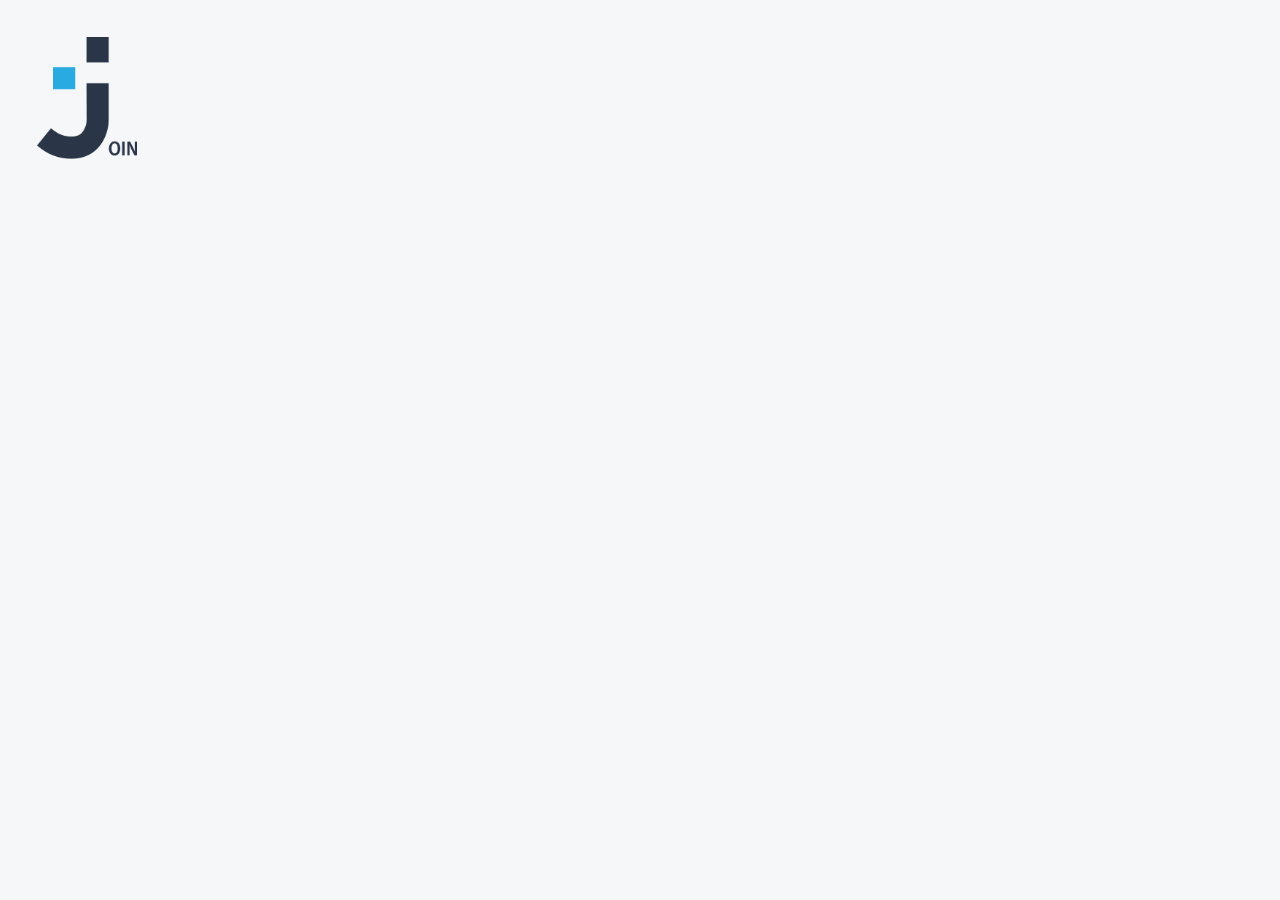
<file: index.html>
<!doctype html>
<html lang="de">
  <head>
    <meta charset="UTF-8" />
    <meta name="viewport" content="width=device-width, initial-scale=1.0" />
    <link rel="icon" type="image/svg+xml" href="./assets/img/favicon.svg" />
    <link rel="stylesheet" href="./styles/standard.css" />
    <link rel="stylesheet" href="./styles/style-login.css" />
    <link rel="stylesheet" href="./styles/style.css" />
    <link rel="stylesheet" href="./styles/mobile/style-mobile.css" />
    <title>Join - Login</title>
  </head>
  <script>
    if (!sessionStorage.getItem('from-landing')) {
      window.location.replace('stakeholder-landing.html');
    }
  </script>
  <body onload="initLogin()">
    <div id="animation-container" class="animation-container">
      <img
        id="flying-logo"
        class="desktop-logo"
        src="./assets/login-screen/join-logo.png"
        alt="Join Logo"
      />
      <img
        id="flying-logo-mobile"
        class="mobile-logo"
        src="./assets/icons/logo-mobile.png"
        alt="Join Logo Mobile"
      />
    </div>

    <header class="login-header">
      <div class="header-right">
        <span>Not a Join user?</span>
        <button
          onclick="window.location.href = 'signup.html'"
          class="btn-signup"
        >
          Sign up
        </button>
      </div>
    </header>

    <main class="login-main">
      <section class="login-card" aria-labelledby="login-heading">
        <h1 id="login-heading">Log in</h1>
        <div class="blue-underline"></div>
        <form onsubmit="handleLogin(event)" novalidate>
          <div class="login-input-wrap">
            <input
              type="email"
              id="email"
              placeholder="Email"
              required
              oninput="checkLoginValidity()"
            />
            <span
              id="login-email-hint"
              class="signup-hint"
              style="display: none"
            ></span>
          </div>
          <div class="login-input-wrap">
            <input
              type="password"
              id="password"
              placeholder="Password"
              required
              oninput="checkLoginValidity()"
            />
            <span
              id="login-pass-hint"
              class="signup-hint"
              style="display: none"
            ></span>
          </div>
          <div id="login-error" class="error-message v-none">
            Check your email and password. Please try again.
          </div>
          <div class="login-actions">
            <button
              type="submit"
              id="login-btn"
              class="btn-dark btn-disabled"
              disabled
            >
              Log in
            </button>
            <button type="button" class="btn-light" onclick="guestLogin()">
              Guest Log in
            </button>
          </div>
        </form>
      </section>
      <div class="mobile-signup">
        <span>Not a Join user?</span>
        <button
          onclick="window.location.href = 'signup.html'"
          class="btn-signup"
        >
          Sign up
        </button>
      </div>
    </main>

    <footer class="login-footer">
      <a href="privacypolicy.html?public=true">Privacy Policy</a>
      <a href="legalnotice.html?public=true">Legal notice</a>
    </footer>

    <script type="module" src="./scripts/firebase-init.js"></script>
    <script src="./scripts/auth-defaults.js"></script>
    <script src="./scripts/auth-data.js"></script>
    <script src="./scripts/auth.js"></script>

    <script src="./script.js"></script>
    <script>
      function checkLoginValidity() {
        var email = document.getElementById("email").value.trim();
        var password = document.getElementById("password").value;
        var btn = document.getElementById("login-btn");
        var emailHint = document.getElementById("login-email-hint");
        var passHint = document.getElementById("login-pass-hint");
        var emailInput = document.getElementById("email");
        var passInput = document.getElementById("password");

        var emailValid = /^[^\s@]+@[^\s@]+\.[^\s@]{2,}$/.test(email);
        var passValid = password.length >= 6;

        if (email.length > 0 && !emailValid) {
          emailHint.textContent = "Bitte eine gültige E-Mail-Adresse eingeben.";
          emailHint.style.display = "block";
          emailInput.classList.add("input-error");
        } else {
          emailHint.style.display = "none";
          emailInput.classList.remove("input-error");
        }

        if (password.length > 0 && !passValid) {
          passHint.textContent =
            "Das Passwort muss mindestens 6 Zeichen lang sein.";
          passHint.style.display = "block";
          passInput.classList.add("input-error");
        } else {
          passHint.style.display = "none";
          passInput.classList.remove("input-error");
        }

        var allValid = emailValid && passValid;
        btn.disabled = !allValid;
        btn.classList.toggle("btn-disabled", !allValid);
      }
    </script>
  </body>
</html>
</file>
<file: styles/standard.css>
@font-face {
  font-family: "Inter";
  src: url("../fonts/Inter/static/Inter_18pt-Regular.ttf") format("truetype");
  font-weight: normal;
  font-style: normal;
}

@font-face {
  font-family: "Inter";
  src: url("../fonts/Inter/static/Inter_18pt-Bold.ttf") format("truetype");
  font-weight: bold;
  font-style: normal;
}

@font-face {
  font-family: "Inter";
  src: url("../fonts/Inter/static/Inter_18pt-Italic.ttf") format("truetype");
  font-weight: normal;
  font-style: italic;
}

@font-face {
  font-family: "Inter";
  src: url("../fonts/Inter/static/Inter_18pt-BoldItalic.ttf") format("truetype");
  font-weight: bold;
  font-style: italic;
}

:root {
  --dark-blue: #2a3647;
  --light-blue: #29abe2;
  --bg-color: #f6f7f8;
  --white: #ffffff;
  --font-main: "Inter", sans-serif;

  /* ---- Layout ---- */
  --content-max-width: 1440px;
  --content-padding-x: 80px;
  --content-padding-y: 40px;
}

html {
  overflow-x: hidden;
}

body {
  margin: 0;
  padding: 0;
  font-family: var(--font-main);
  background-color: var(--bg-color);
  overflow-x: hidden;
}

/* ---- Formular-Elemente ---- */

form {
  align-items: center;
  display: flex;
  flex-direction: column;
  gap: 20px;
  width: 100%;
}

input {
  border: 1px solid #d1d1d1;
  border-radius: 10px;
  padding: 12px 21px;
  padding-right: 50px;
  font-size: 20px;
  outline: none;
  width: 100%;
  box-sizing: border-box;
  transition: border 100ms;
  cursor: pointer;
}

input:focus {
  border: 1px solid var(--light-blue);
}

/* ---- Buttons ---- */

button {
  cursor: pointer;
  border: unset;
  font-weight: 700;
  transition: all 100ms;
}

button:hover {
  filter: brightness(1.2);
}

/* ---- Utility ---- */

.d-none {
  display: none;
}

.v-none {
  visibility: hidden;
  opacity: 0;
}

.input-error {
  border: 1px solid #ff8190 !important;
}

.no-select {
  user-select: none !important;
  -webkit-user-select: none !important;
}

.error-message {
  color: #ff8190;
  font-size: 14px;
  margin-top: -15px;
  margin-bottom: 5px;
  width: 100%;
  text-align: center;
  transition: opacity 200ms ease-in-out;
  white-space: normal;
  word-break: break-word;
  box-sizing: border-box;
}

/* ---- Toast Nachricht ---- */

.toast-message {
  position: fixed;
  bottom: -100px;
  left: 50%;
  transform: translateX(-50%);
  background-color: var(--dark-blue);
  color: white;
  padding: 20px 40px;
  border-radius: 20px;
  z-index: 200;
  box-shadow: 0px 4px 4px rgba(0, 0, 0, 0.25);
  transition: bottom 0.5s ease-in-out;
}

.toast-message:not(.d-none) {
  bottom: 75%;
}

/* ---- Scroll Prevention ---- */

html.no-scroll,
body.no-scroll {
  overflow: hidden !important;
}

body.no-scroll .main-content {
  overflow: hidden !important;
}
</file>
<file: styles/style-login.css>
/* =============================================
   STYLE-LOGIN.CSS – Login-Seite Animation & Layout
   ============================================= */

/* ---- Login-Seite: Animation ---- */

.animation-container {
  position: fixed;
  top: 0;
  left: 0;
  width: 100vw;
  height: 100vh;
  background-color: var(--bg-color);
  z-index: 999;
  display: flex;
  justify-content: center;
  align-items: center;
  animation: fadeOutBackground 0.4s ease-in-out 1.3s forwards;
}

#flying-logo {
  position: absolute;
  top: 50%;
  left: 50%;
  transform: translate(-50%, -50%);
  width: 274px;
  z-index: 1000;
  animation: moveLogoDiagonal 0.8s ease-in-out 0.5s forwards;
}

@keyframes moveLogoDiagonal {
  from {
    top: 50%;
    left: 50%;
    transform: translate(-50%, -50%);
    width: 274px;
  }
  to {
    top: 37px;
    left: max(37px, calc(50% - 683px));
    transform: translate(0, 0);
    width: 100px;
  }
}

@keyframes fadeOutBackground {
  to {
    background-color: transparent;
    pointer-events: none;
  }
}

/* ---- Login-Seite: Layout ---- */

.login-header {
  display: flex;
  justify-content: flex-end;
  align-items: center;
  padding: 37px 40px;
  height: 100px;
  max-width: 1440px;
  margin: 0 auto;
  width: 100%;
  box-sizing: border-box;
}

.header-right {
  display: flex;
  align-items: center;
  gap: 35px;
}

.login-main {
  display: flex;
  justify-content: center;
  align-items: center;
  height: calc(100vh - 200px);
  max-width: 1440px;
  margin: 0 auto;
  width: 100%;
  padding: 0 40px;
  box-sizing: border-box;
}

.login-card {
  background-color: var(--white);
  padding: 48px 56px;
  border-radius: 30px;
  box-shadow: 0 0 14px 3px rgba(0, 0, 0, 0.04);
  display: flex;
  flex-direction: column;
  align-items: center;
  width: 100%;
  max-width: 652px;
}

.login-card h1 {
  font-size: 61px;
  margin: 0;
  font-weight: 700;
}

.blue-underline {
  width: 150px;
  height: 3px;
  background-color: var(--light-blue);
  margin: 15px 0 35px 0;
}
</file>
<file: styles/style.css>
/* ---- Login-Seite: Spezifische Inputs ---- */

#email {
  width: 100%;
  max-width: 450px;
  background-image: url("../assets/login-screen/mail.svg");
  background-repeat: no-repeat;
  background-position: right 21px center;
}

#password {
  width: 100%;
  max-width: 450px;
  background-image: url("../assets/login-screen/lock.svg");
  background-repeat: no-repeat;
  background-position: right 21px center;
}

/* ---- Login-Seite: Buttons ---- */

.btn-signup {
  background-color: var(--dark-blue);
  color: white;
  padding: 10px 20px;
  border-radius: 8px;
  font-size: 16px;
}

.btn-signup:hover {
  background-color: var(--light-blue);
  box-shadow: 0px 4px 4px 0px rgba(0, 0, 0, 0.25);
  transition: all 100ms ease-in-out;
}

.login-actions {
  display: flex;
  gap: 20px;
  margin-top: 20px;
}

.btn-dark {
  background-color: var(--dark-blue);
  color: white;
  padding: 12px 24px;
  border-radius: 8px;
  font-size: 21px;
  flex: 1;
  height: 50px;
  transition: all 100ms ease-in-out;
}

.btn-dark:hover {
  background-color: var(--light-blue);
  box-shadow: 0px 4px 4px 0px rgba(0, 0, 0, 0.25);
}

.btn-light {
  background-color: white;
  border: 1px solid var(--dark-blue) !important;
  color: var(--dark-blue);
  padding: 12px 24px;
  border-radius: 8px;
  font-size: 21px;
  flex: 1;
  height: 50px;
  width: 250px;
  transition: all 100ms ease-in-out;
}

.btn-light:hover {
  border-color: var(--light-blue) !important;
  color: var(--light-blue);
  box-shadow: 0px 4px 4px 0px rgba(0, 0, 0, 0.25);
}

/* ---- Login-Seite: Footer & Signup ---- */

.mobile-signup {
  display: none;
}

.login-footer {
  position: fixed;
  bottom: 32px;
  left: 0;
  width: 100%;
  display: flex;
  justify-content: center;
  gap: 24px;
  z-index: 50;
}

.login-footer a {
  color: #a8a8a8;
  text-decoration: none;
  font-size: 16px;
  transition: color 100ms;
}

.login-footer a:hover {
  color: var(--light-blue);
  text-shadow: 0 0 0.5px var(--light-blue);
}

/* ---- Sidebar Navigation ---- */

.sidebar {
  height: 100vh;
  width: 232px;
  background-color: var(--dark-blue);
  display: flex;
  flex-direction: column;
  padding: 64px 0;
  position: fixed;
  top: 0;
  left: 0;
  justify-content: flex-start;
  z-index: 100;
  box-sizing: border-box;
}

.sidebar > img {
  width: 100px;
  margin-left: 40px;
  margin-bottom: 100px;
}

.nav-links {
  display: flex;
  flex-direction: column;
  gap: 8px;
}

.nav-links a {
  color: white;
  text-decoration: none;
  padding: 12px 40px;
  display: flex;
  align-items: center;
  gap: 12px;
  transition: background 0.2s;
  font-size: 16px;
}

.nav-links a img {
  width: 24px;
  height: 24px;
}

.nav-links a:hover {
  background-color: #091931;
}

.nav-links a.active {
  background-color: #091931;
  font-weight: 700;
}

.legal-links {
  display: flex;
  flex-direction: column;
  gap: 15px;
  padding: 0 40px;
  margin-top: auto;
}

.legal-links a {
  color: #a8a8a8;
  text-decoration: none;
  font-size: 16px;
}

.legal-links a:hover {
  color: var(--light-blue);
  font-weight: 700;
}

/* ---- Dashboard Layout ---- */

.main-content {
  margin-left: 232px;
  width: calc(100% - 232px);
  max-width: none;
  height: 100vh;
  overflow-y: auto;
  scrollbar-gutter: stable;
}

/* ---- Dashboard Header ---- */

.dashboard-header {
  height: 80px;
  padding: 0 80px 0 80px;
  background: white;
  display: flex;
  justify-content: center;
  align-items: center;
  box-shadow: 0 4px 4px rgba(0, 0, 0, 0.1);
  position: sticky;
  top: 0;
  z-index: 10;
}

.header-content {
  font-size: larger;
  display: flex;
  justify-content: space-between;
  align-items: center;
  padding: 0px 0px 0px;
  width: 100%;
  max-width: 1440px;
  box-sizing: border-box;
}

.dashboard-header > span {
  font-size: 20px;
  color: var(--dark-blue);
}

.header-icons {
  display: flex;
  align-items: center;
  gap: 20px;
}

.user-initials {
  width: 45px;
  height: 45px;
  border-radius: 50%;
  border: 2px solid var(--dark-blue);
  display: flex;
  justify-content: center;
  align-items: center;
  font-weight: 700;
  font-size: smaller;
  color: rgba(41, 171, 226, 1);
  cursor: pointer;
  transition: background-color 0.2s;
}

.user-initials:hover {
  background-color: rgba(42, 54, 71, 0.1);
}

.user-menu-container {
  position: relative;
}

.user-dropdown {
  position: absolute;
  top: 60px;
  right: 0;
  background-color: var(--dark-blue);
  border-radius: 20px 0 20px 20px;
  box-shadow: 0 4px 12px rgba(0, 0, 0, 0.15);
  min-width: 150px;
  z-index: 1000;
  opacity: 0;
  visibility: hidden;
  transform: translateY(-10px);
  transition: all 0.3s ease;
}

.user-dropdown.active {
  opacity: 1;
  visibility: visible;
  transform: translateY(0);
}

.user-dropdown a {
  display: block;
  padding: 12px 20px;
  color: var(--white);
  text-decoration: none;
  font-size: 16px;
  transition: background-color 0.2s;
}

.user-dropdown a:first-child {
  border-radius: 20px 0 0 0;
}

.user-dropdown a:last-child {
  border-radius: 0 0 20px 20px;
}

.user-dropdown a:hover {
  background-color: rgba(255, 255, 255, 0.1);
}

.help-link {
  display: flex;
  align-items: center;
  justify-content: center;
  transition: transform 0.2s;
  width: 24px;
  height: 24px;
}

.help-link:hover {
  transform: scale(1.1);
}

.help-link img {
  width: 100%;
  height: 100%;
}

/* ---- Mobile navigation (hidden by default) ---- */

.mobile-nav {
  display: none;
}

/* ===== Disabled Button State ===== */
.btn-dark:disabled,
.btn-dark.btn-disabled {
  background-color: #d1d1d1;
  color: #a8a8a8;
  cursor: not-allowed;
  box-shadow: none;
}

.btn-dark:disabled:hover,
.btn-dark.btn-disabled:hover {
  background-color: #d1d1d1;
  box-shadow: none;
}

/* ===== Inline Field Hints ===== */
.signup-hint {
  display: none;
  color: #ff3d00;
  font-size: 12px;
  margin-top: 4px;
  padding-left: 4px;
  white-space: nowrap;
}

@media (max-width: 400px) {
  .signup-hint {
    white-space: normal;
    word-break: break-word;
  }
}

.signup-input-wrap {
  display: flex;
  flex-direction: column;
  width: 100%;
  max-width: 450px;
  min-height: 72px;
  justify-content: flex-start;
  box-sizing: border-box;
}

.login-input-wrap {
  display: flex;
  flex-direction: column;
  width: 100%;
  max-width: 450px;
  min-height: 72px;
  justify-content: flex-start;
  box-sizing: border-box;
}

.login-main form {
  gap: 8px; /* Reduced gap because input-wraps now have internal spacing */
}

@media (max-width: 480px) {
  .login-main form {
    gap: 0; /* Min-height is enough on mobile */
  }
}
</file>
<file: styles/mobile/style-mobile.css>
/* Mobile styles for login and general components */

/* Sidebar verstecken bei mobile */
@media (min-width: 320px) and (max-width: 780px) {
  .sidebar,
  aside,
  #sidebar {
    display: none !important;
    box-shadow: none;
  }

  .main-content,
  .content-container {
    margin-left: 0 !important;
    width: 100% !important;
  }
}

/* Defaults outside media query */
.mobile-logo {
  display: none;
}

.dropdown-help-mobile {
  display: none;
}

/* Mobile Responsive Styles */
@media (min-width: 320px) and (max-width: 780px) {
  html {
    height: 100%;
  }

  body {
    background-color: var(--bg-color, #f0f2f5);
    height: 100%;
    position: relative;
  }

  /* Animation Container */
  .animation-container {
    background-color: rgba(42, 54, 71, 1);
    animation: fadeOutBackgroundMobile 0.4s ease-in-out 1.3s forwards;
  }

  @keyframes fadeOutBackgroundMobile {
    to {
      background-color: transparent;
      pointer-events: none;
      z-index: 50;
    }
  }

  /* Desktop logo fliegt zur oberen linken Ecke, dann wird es unsichtbar */
  #flying-logo {
    opacity: 0;
    z-index: 1002;
    animation:
      moveLogoDiagonalMobile 0.8s ease-in-out 0.5s forwards,
      fadeInDesktopLogo 0.2s ease-in-out 1.3s forwards;
  }

  @keyframes moveLogoDiagonalMobile {
    0% {
      opacity: 0;
      top: 50%;
      left: 50%;
      transform: translate(-50%, -50%);
      width: 150px;
    }
    1% {
      opacity: 0;
    }
    100% {
      opacity: 0;
      top: 37px;
      left: 38px;
      transform: translate(0, 0);
      width: 64px;
    }
  }

  @keyframes fadeInDesktopLogo {
    to {
      opacity: 1;
    }
  }

  /* Mobile Logo: startet mittig, fliegt nach oben links, dann fade out */
  .mobile-logo {
    display: block;
    position: absolute;
    top: 50%;
    left: 50%;
    transform: translate(-50%, -50%);
    width: 150px;
    z-index: 1001;
    animation:
      moveLogoMobileDiagonalAnim 0.8s ease-in-out 0.5s forwards,
      fadeOutMobileLogo 0.2s ease-in-out 1.3s forwards;
  }

  @keyframes moveLogoMobileDiagonalAnim {
    from {
      top: 50%;
      left: 50%;
      transform: translate(-50%, -50%);
      width: 150px;
    }
    to {
      top: 37px;
      left: 38px;
      transform: translate(0, 0);
      width: 64px;
    }
  }

  @keyframes fadeOutMobileLogo {
    to {
      opacity: 0;
      visibility: hidden;
    }
  }

  /* Logo permanent oben links sichtbar nach Animation */
  #flying-logo {
    position: fixed;
    top: 37px;
    left: 38px;
    width: 64px;
    height: auto;
  }

  /* Header ausblenden – wird durch mobile-signup ersetzt */
  .login-header {
    display: none;
  }

  /* Haupt-Layout */
  .login-main {
    display: flex;
    flex-direction: column;
    align-items: center;
    justify-content: flex-start;
    min-height: 100vh;
    padding: 120px 16px 100px;
    box-sizing: border-box;
  }

  /* Login Card */
  .login-card {
    padding: 32px 24px 36px;
    box-shadow: 0 0 14px 3px rgba(0, 0, 0, 0.06);
    background: var(--white, #ffffff);
    border-radius: 30px;
    width: 100%;
    max-width: 420px;
    box-sizing: border-box;
  }

  .login-card h1 {
    font-size: 44px;
    font-weight: 700;
    margin: 0;
    color: var(--dark-blue, #2a3647);
    line-height: 1.1;
  }

  /* Blauer Unterstrich unter "Log in" */
  .blue-underline {
    width: 130px;
    height: 3px;
    background-color: var(--blue, #29abe2);
    border-radius: 2px;
    margin: 4px 0 20px 0;
  }

  /* Formular */
  form {
    display: flex;
    flex-direction: column;
    gap: 12px;
    width: 100%;
  }

  /* Input-Felder */
  input[type="email"],
  input[type="password"],
  input[type="text"] {
    font-size: 16px;
    padding: 14px 48px 14px 16px;
    width: 100%;
    box-sizing: border-box;
    border: 1px solid var(--light-grey, #d1d5db);
    border-radius: 12px;
    background: var(--white, #ffffff);
    color: var(--dark-blue, #2a3647);
    outline: none;
    transition: border-color 0.2s;
  }

  input[type="email"]:focus,
  input[type="password"]:focus,
  input[type="text"]:focus {
    border-color: var(--blue, #29abe2);
  }

  input::placeholder {
    color: var(--grey, #a8a8a8);
  }

  #email,
  #password {
    width: 100%;
    box-sizing: border-box;
  }

  .login-input-wrap {
    width: 100%;
    box-sizing: border-box;
  }

  /* Input wrapper (for icons) */
  .input-wrapper {
    position: relative;
    width: 100%;
  }

  .input-wrapper input {
    width: 100%;
  }

  .input-wrapper .input-icon {
    position: absolute;
    right: 16px;
    top: 50%;
    transform: translateY(-50%);
    width: 20px;
    height: 20px;
    pointer-events: none;
    opacity: 0.4;
  }

  /* Login Aktionen (Buttons) */
  .login-actions {
    display: flex;
    flex-direction: column;
    align-items: center;
    margin-top: 8px;
    gap: 12px;
    width: 100%;
  }

  /* Primary button (dark) */
  .btn-dark {
    flex: unset;
    font-size: 18px;
    font-weight: 600;
    padding: 4px 10px;
    width: 180px;
    height: 51px;
    border-radius: 8px;
    background-color: var(--dark-blue, #2a3647);
    color: var(--white, #ffffff);
    border: none;
    cursor: pointer;
    display: flex;
    align-items: center;
    justify-content: center;
    transition:
      background-color 0.2s,
      transform 0.1s;
  }

  .btn-dark:hover {
    background-color: var(--dark-blue-hover, #29abe2);
  }

  .btn-dark:active {
    transform: scale(0.97);
  }

  /* Secondary button (light/outlined) */
  .btn-light {
    flex: unset;
    font-size: 18px;
    font-weight: 600;
    padding: 4px 10px;
    width: 180px;
    height: 51px;
    border-radius: 8px;
    background-color: var(--white, #ffffff);
    color: var(--dark-blue, #2a3647);
    border: 2px solid var(--dark-blue, #2a3647);
    cursor: pointer;
    display: flex;
    align-items: center;
    justify-content: center;
    transition:
      background-color 0.2s,
      color 0.2s,
      transform 0.1s;
  }

  .btn-light:hover {
    background-color: var(--dark-blue, #2a3647);
    color: var(--white, #ffffff);
  }

  .btn-light:active {
    transform: scale(0.97);
  }

  /* Mobile Signup-Bereich unter der Card */
  .mobile-signup {
    display: flex;
    justify-content: center;
    align-items: center;
    gap: 20px;
    width: 100%;
    max-width: 420px;
    margin-top: 24px;
    font-size: 16px;
    color: var(--dark-blue, #2a3647);
  }

  .mobile-signup span {
    white-space: nowrap;
  }

  .mobile-signup .btn-signup {
    padding: 13px 20px;
    font-size: 18px;
    font-weight: 600;
    border-radius: 8px;
    background-color: var(--dark-blue, #2a3647);
    color: var(--white, #ffffff);
    border: none;
    cursor: pointer;
    transition: background-color 0.2s;
    white-space: nowrap;
  }

  .mobile-signup .btn-signup:hover {
    background-color: var(--blue, #29abe2);
  }

  /* Footer fixiert am unteren Rand */
  .login-footer {
    position: fixed;
    bottom: 22px;
    left: 0;
    right: 0;
    display: flex;
    justify-content: center;
    gap: 20px;
  }

  .login-footer a {
    font-size: 14px;
    color: var(--dark-blue, #2a3647);
    text-decoration: none;
    opacity: 0.7;
  }

  .login-footer a:hover {
    opacity: 1;
    text-decoration: underline;
  }
}

@media (max-width: 400px) {
  .mobile-signup {
    margin-top: 16px !important;
  }
}
</file>
<file: styles/stakeholder.css>
*,
*::before,
*::after {
  margin: 0;
  padding: 0;
  box-sizing: border-box;
}
body {
  font-family: "Inter", "Segoe UI", Arial, sans-serif;
  color: #2a3647;
  min-height: 100vh;
}
.screen {
  display: none;
  min-height: 100vh;
}
.screen.active {
  display: flex;
}

/* ── Logo intro animation ── */
.animation-container {
  position: fixed;
  top: 0;
  left: 0;
  width: 100vw;
  height: 100vh;
  background: #f6f7f8;
  z-index: 9999;
  display: flex;
  justify-content: center;
  align-items: center;
  pointer-events: none;
  transition: opacity 0.4s ease-in-out;
}
#flying-logo {
  position: absolute;
  width: 274px;
  z-index: 10000;
  transition:
    top 0.8s ease-in-out,
    left 0.8s ease-in-out,
    width 0.8s ease-in-out,
    opacity 0.4s ease-in-out;
}

/* ── SCREEN 1 – Welcome ── */
#screen-welcome {
  background: #2b3647;
  align-items: center;
  justify-content: center;
  flex-direction: column;
}
.welcome-card {
  background: #fff;
  border-radius: 20px;
  padding: 52px 68px 48px;
  width: 790px;
  min-height: 400px;
  max-width: 92vw;
  box-shadow: 0 10px 40px rgba(0, 0, 0, 0.3);
  text-align: center;
}
.welcome-card h1 {
  font-size: 32px;
  font-weight: 700;
  color: #2a3647;
  margin-bottom: 8px;
}
.w-underline {
  width: 56px;
  height: 3px;
  background: #29abe2;
  border-radius: 2px;
  margin: 0 auto 22px;
}
.welcome-card p {
  font-size: 22px;
  color: #666;
  line-height: 1.65;
  margin-bottom: 40px;
}
.option-row {
  display: flex;
  gap: 20px;
}
.option-col {
  flex: 1;
  display: flex;
  flex-direction: column;
  align-items: flex-start;
  gap: 10px;
  text-align: left;
}
.option-label {
  display: flex;
  align-items: center;
  gap: 7px;
  font-size: 22px;
  font-weight: 600;
  color: #2a3647;
}
.btn-blue {
  display: block;
  width: 100%;
  padding: 13px 0;
  background: #29abe2;
  color: #fff;
  border: none;
  border-radius: 8px;
  font-size: 16px;
  font-weight: 600;
  cursor: pointer;
  transition: background 0.18s;
  text-align: center;
  text-decoration: none;
}
.btn-blue:hover {
  background: #1a96cc;
}
.btn-outline {
  display: block;
  width: 100%;
  padding: 12px 0;
  background: #fff;
  color: #2a3647;
  border: 1.5px solid #cdd1d9;
  border-radius: 8px;
  font-size: 16px;
  font-weight: 600;
  cursor: pointer;
  transition: border-color 0.18s;
  text-align: center;
  text-decoration: none;
}
.btn-outline:hover {
  border-color: #29abe2;
}

/* ── SCREENS 2 & 3 – Stakeholder ── */
.sh-screen {
  background: #f6f7f8;
  flex-direction: column;
}
.top-bar-inner {
  max-width: 1440px;
  margin: 0 auto;
  padding: 16px 24px;
  display: flex;
  align-items: center;
}
.logo-img {
  height: 52px;
  width: auto;
}
.back-btn {
  background: none;
  border: none;
  cursor: pointer;
  color: #2a3647;
  padding: 7px 10px;
  border-radius: 8px;
  display: flex;
  align-items: center;
  transition: background 0.15s;
  margin-left: 10px;
}
.back-btn:hover {
  background: #e0e4ea;
}
.top-spacer {
  flex: 1;
}
.counter {
  font-size: 20px;
  color: #888;
  white-space: nowrap;
}
.counter .n {
  font-weight: 700;
  color: #2a3647;
}
.counter.ok #count-used {
  color: #29abe2;
}
.counter.warn #count-used {
  color: #e07b00;
}
.counter.full .n {
  color: #c0392b;
}
.sh-body {
  flex: 1;
  display: flex;
  align-items: flex-start;
  justify-content: center;
}
.sh-body-inner {
  max-width: 960px;
  width: 100%;
  margin: 0 auto;
  padding: 80px 24px 20px;
  display: flex;
  align-items: center;
  gap: 64px;
}
.sh-left {
  max-width: 480px;
}
.sh-left h1 {
  font-size: 64px;
  font-weight: 700;
  color: #2a3647;
  margin-bottom: 28px;
  line-height: 1.05;
}
.limit-alert {
  display: none;
  background: #fce8e8;
  border-radius: 8px;
  padding: 12px 18px;
  font-size: 14px;
  font-weight: 600;
  color: #b71c1c;
  margin-bottom: 20px;
}
.limit-alert.show {
  display: block;
}
.sh-intro {
  font-size: 28px;
  font-weight: 700;
  color: #2a3647;
  line-height: 1.4;
  margin-bottom: 18px;
}
.sh-text {
  font-size: 20px;
  color: #555;
  line-height: 1.75;
  margin-bottom: 12px;
  text-align: justify;
}
.email-chip {
  display: none;
}
.email-chip svg {
  flex-shrink: 0;
}
.btn-create {
  display: inline-flex;
  align-items: center;
  gap: 8px;
  margin-top: 28px;
  padding: 14px 24px;
  background: #29abe2;
  color: #fff;
  border: none;
  border-radius: 10px;
  font-size: 16px;
  font-weight: 600;
  cursor: pointer;
  transition: background 0.18s;
}
.btn-create:hover {
  background: #1a96cc;
}
.sh-right {
  flex-shrink: 0;
}
.sh-right svg {
  width: 310px;
  max-width: 100%;
}
.sh-footer-inner {
  max-width: 1440px;
  margin: 0 auto;
  padding: 18px 24px;
  display: flex;
  justify-content: center;
  gap: 32px;
  font-size: 14px;
}
.sh-footer-inner a {
  color: #aaa;
  text-decoration: none;
}
.sh-footer-inner a:hover {
  color: #29abe2;
}

@media (max-width: 900px) {
  .sh-right {
    display: none;
  }
  .top-bar-inner,
  .sh-body-inner,
  .sh-footer-inner {
    padding-left: 24px;
    padding-right: 24px;
  }
  .sh-left h1 {
    font-size: 42px;
    text-align: left;
  }
  .sh-body-inner {
    align-items: flex-start;
    padding-top: 32px;
  }
  .welcome-card {
    padding: 40px 24px 36px;
  }
  .option-row {
    flex-direction: column;
  }
  .compose-container {
    width: calc(100vw - 32px);
  }
}

/* ---- 320px Sub-Breakpoint ---- */
@media (max-width: 360px) {
  .welcome-card {
    padding: 28px 16px 24px;
  }
  .welcome-card h1 {
    font-size: 30px;
  }
  .welcome-card p {
    font-size: 14px;
    margin-bottom: 28px;
  }
  .option-label {
    font-size: 17px;
    align-items: flex-start;
  }
  .btn-blue,
  .btn-outline {
    font-size: 14px;
    padding: 11px 0;
  }
  .sh-text {
    text-align: left;
  }

  .top-bar-inner {
    padding-left: 12px;
    padding-right: 12px;
    gap: 6px;
  }
  .sh-body-inner,
  .sh-footer-inner {
    padding-left: 16px;
    padding-right: 16px;
  }
  .logo-img {
    height: 36px;
  }
  .back-btn {
    padding: 5px 6px;
    margin-left: 4px;
  }
  .counter {
    font-size: 11px;
    white-space: normal;
    text-align: right;
    max-width: 140px;
    line-height: 1.3;
  }

  .sh-body {
    align-items: stretch;
    justify-content: flex-start;
  }
  .sh-body-inner {
    padding-top: 24px;
    padding-bottom: 24px;
    flex: 1;
    display: flex;
    flex-direction: column;
  }
  .sh-left {
    flex: 1;
    display: flex;
    flex-direction: column;
    justify-content: flex-start;
  }
  .sh-left h1 {
    font-size: 32px;
    text-align: left;
    margin-bottom: 16px;
  }
  .sh-intro {
    font-size: 23px;
    margin-bottom: 12px;
  }
  .sh-text {
    font-size: 20px;
    margin-bottom: 8px;
    text-align: justify;
  }
  .btn-create {
    font-size: 14px;
    padding: 12px 16px;
    margin-top: 16px;
    width: auto;
    justify-content: flex-start;
  }
  .email-chip {
    font-size: 13px;
    padding: 6px 10px;
    width: 100%;
  }

  .compose-container {
    width: calc(100vw - 16px);
  }
  .compose-body-area {
    min-height: 140px;
    font-size: 13px;
  }
  .compose-input {
    font-size: 13px;
  }
  .compose-send {
    font-size: 13px;
    padding: 8px 14px;
  }
  .toolbar-btn {
    padding: 4px 3px;
  }

  .sh-footer-inner {
    gap: 16px;
    font-size: 12px;
  }
}
</file>
